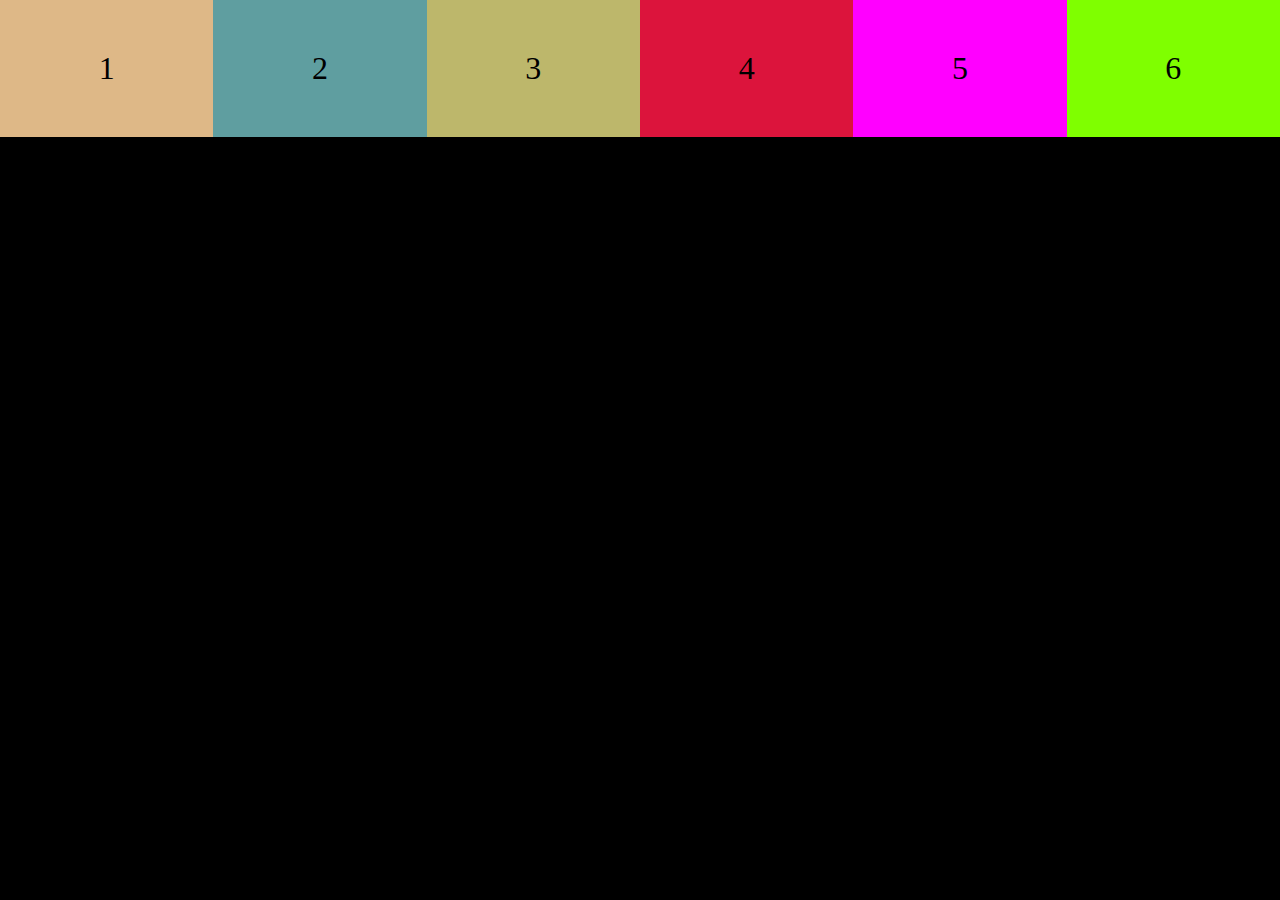
<file: flexBox/Flexbox-master/Flexbox/flexBoxDemoLearner.html>
<!DOCTYPE html>
<html>
    
    <head>
        <meta charset="utf-8">

        <title>Flexbox Demo</title>
        
        <link rel="stylesheet" href="flexBoxDemoLearner.css" type="text/css" >
        
    </head>
    
    <body> 
        
        <div id="mainC">
            <ul id="flexC">
                <li>1</li>
                <li>2</li>
                <li>3</li>
                <li>4</li>
                <li>5</li>
                <li>6</li>
            </ul>
        </div>

    </body>
</html>
</file>
<file: flexBox/Flexbox-master/Flexbox/flexBoxDemoLearner.css>
/* ------------------------------------------------------------------------------------

                    FLEXBOX DEMO FOR PRACTICE


------------------------------------------------------------------------------------ */

html, body {
    background-color: black;
    height: 100%;
    margin: 0;
    padding: 0;
}

#flexC {

}

ul li {

}

ul li:first-child { background-color: burlywood; }
ul li:nth-child(2) { background-color:cadetblue; }
ul li:nth-child(3) { background-color: darkkhaki; }
ul li:nth-child(4) { background-color: crimson; }
ul li:nth-child(5) { background-color: fuchsia; }
ul li:last-child { background-color: chartreuse; }



/* FIRST IN AM GOING TO INTRODUCE THE FLEX DISPLAY */


#flexC {
    display: flex;
    list-style: none;
    margin: 0;
    padding: 0;
    height: auto;
    align-items: stretch;

}


/* MAKE ALL THE ITEMS EQUAL SIZE TO THE VIEW PORT */


ul li {

}



#flexC {

}

ul li {
    flex-grow: 1;
    padding: 50px;
    margin: 0;
    text-align: center;
    width: 100;
    font-size: 2em;

}
</file>
